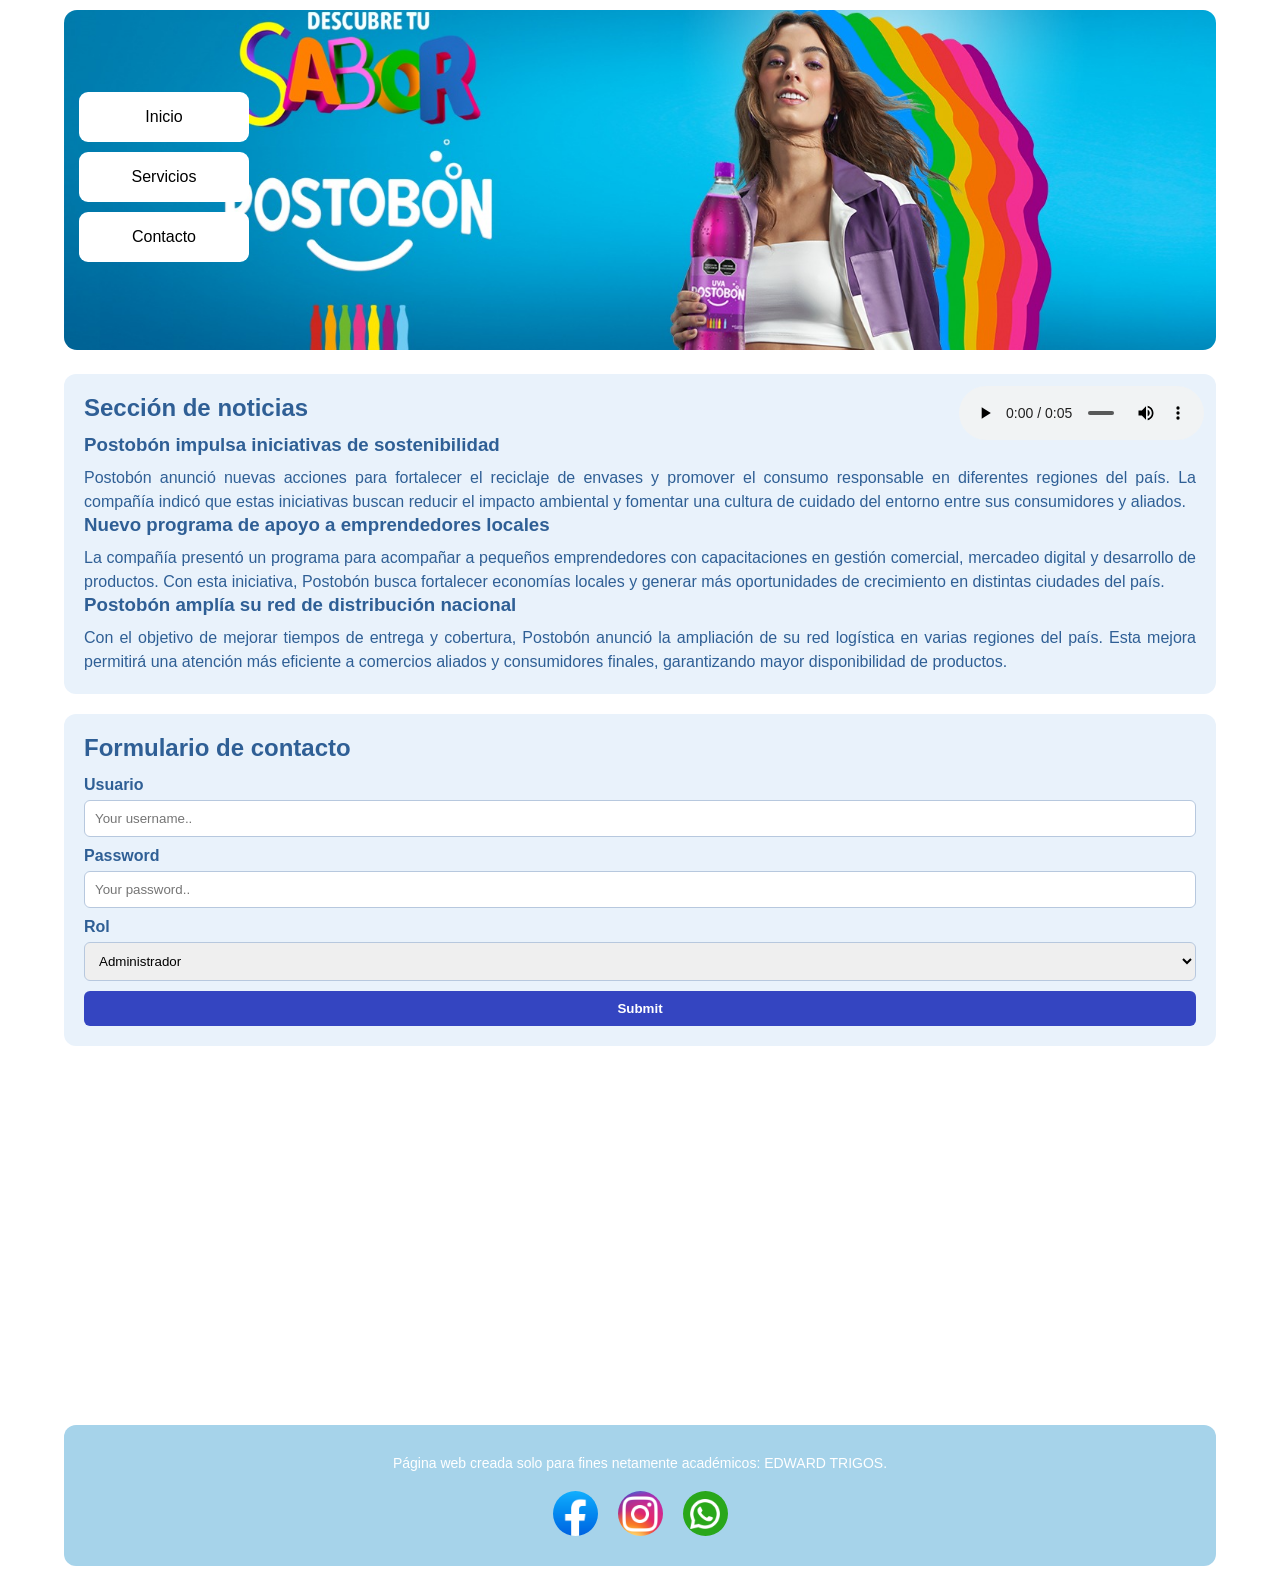
<file: index.html>
<!DOCTYPE html>
<html lang="es">
<head>
    <meta charset="UTF-8">
    <meta name="viewport" content="width=device-width, initial-scale=1.0">
    <title>POSTOBON</title>
    <link rel="stylesheet" href="css/style.css">
</head>
<body >
    <header class="encabezado-principal">
        <nav class="menu">
            <ul>
                <li><a href="#">Inicio</a></li>
                <li><a href="view/servicios.html">Servicios</a></li>
                <li><a href="view/contacto.html">Contacto</a></li>
            </ul>
        </nav>
        <div class="imagen">
            <img src="img/POSTOBON.jpeg" alt="logo">
        </div>
    </header>
    <main>
        <div class="noticias">
            <h2>Sección de noticias</h2>
            <div class="noticias-audio">
                <audio controls>
                    <source src="audio/AUDIO.mp3" type="audio/mpeg">
                    Tu navegador no soporta el audio.
                </audio>
            </div>
            <article class="noticia">
                <h3>Postobón impulsa iniciativas de sostenibilidad</h3>
                <p>Postobón anunció nuevas acciones para fortalecer el reciclaje de envases y promover el consumo responsable en diferentes regiones del país. La compañía indicó que estas iniciativas buscan reducir el impacto ambiental y fomentar una cultura de cuidado del entorno entre sus consumidores y aliados.</p>
            </article>
            <article class="noticia">
                <h3>Nuevo programa de apoyo a emprendedores locales</h3>
                <p>La compañía presentó un programa para acompañar a pequeños emprendedores con capacitaciones en gestión comercial, mercadeo digital y desarrollo de productos. Con esta iniciativa, Postobón busca fortalecer economías locales y generar más oportunidades de crecimiento en distintas ciudades del país.</p>
            </article>
            <article class="noticia">
                <h3>Postobón amplía su red de distribución nacional</h3>
                <p>Con el objetivo de mejorar tiempos de entrega y cobertura, Postobón anunció la ampliación de su red logística en varias regiones del país. Esta mejora permitirá una atención más eficiente a comercios aliados y consumidores finales, garantizando mayor disponibilidad de productos.</p>
            </article>
        </div>
        <section class="formulario-index">
            <h2>Formulario de contacto</h2>
            <form action="#" method="post">
                <div>
                    <label for="usuario-index">Usuario</label>
                    <input type="text" id="usuario-index" name="usuario" placeholder="Your username.." required>
                </div>
                <div>
                    <label for="password-index">Password</label>
                    <input type="password" id="password-index" name="password" placeholder="Your password.." required>
                </div>
                <div>
                    <label for="rol-index">Rol</label>
                    <select id="rol-index" name="rol" required>
                        <option value="administrador">Administrador</option>
                        <option value="usuario">Usuario</option>
                        <option value="invitado">Invitado</option>
                    </select>
                </div>
                <button type="submit">Submit</button>
            </form>
        </section>
        <section class="video-mapa">
            <div class="video-item">
                <iframe width="560" height="315" src="https://www.youtube.com/embed/Minp8Bsr_Jo?si=9xlEzFGmwxUxtf9c" title="YouTube video player" frameborder="0" allow="accelerometer; autoplay; clipboard-write; encrypted-media; gyroscope; picture-in-picture; web-share" referrerpolicy="strict-origin-when-cross-origin" allowfullscreen></iframe>
            </div>
            <div class="mapa-item">
                <iframe src="https://www.google.com/maps/embed?pb=!1m18!1m12!1m3!1d3947.932029023722!2d-73.60196012573857!3d8.30955379983708!2m3!1f0!2f0!3f0!3m2!1i1024!2i768!4f13.1!3m3!1m2!1s0x8e5d8581346de901%3A0xdbc82a200c09b8fc!2sPostobon!5e0!3m2!1ses!2sco!4v1774038101375!5m2!1ses!2sco" width="600" height="450" style="border:0;" allowfullscreen="" loading="lazy" referrerpolicy="no-referrer-when-downgrade"></iframe>
            </div>
        </section>
    </main>
    <footer>
        <div class="footer">
            <p>Página web creada solo para fines netamente académicos: EDWARD TRIGOS.</p>
            <div class="iconos">
                <a href="https://www.facebook.com/Postobon/?locale=es_LA" target="_blank" title="Facebook">
                    <img src="img/facebook.png" alt="Facebook">
                </a>
                <a href="https://www.instagram.com/postobonempresa/" target="_blank" title="Instagram">
                    <img src="img/instagram.png" alt="Instagram">
                </a>
                <a href="https://api.whatsapp.com/send/?phone=573152004717&text&type=phone_number&app_absent=0">
                    <img src="img/whatsaapp.png" alt="X">
                </a>
            </div>
        </div>
    </footer>

</body>
</html>
</file>
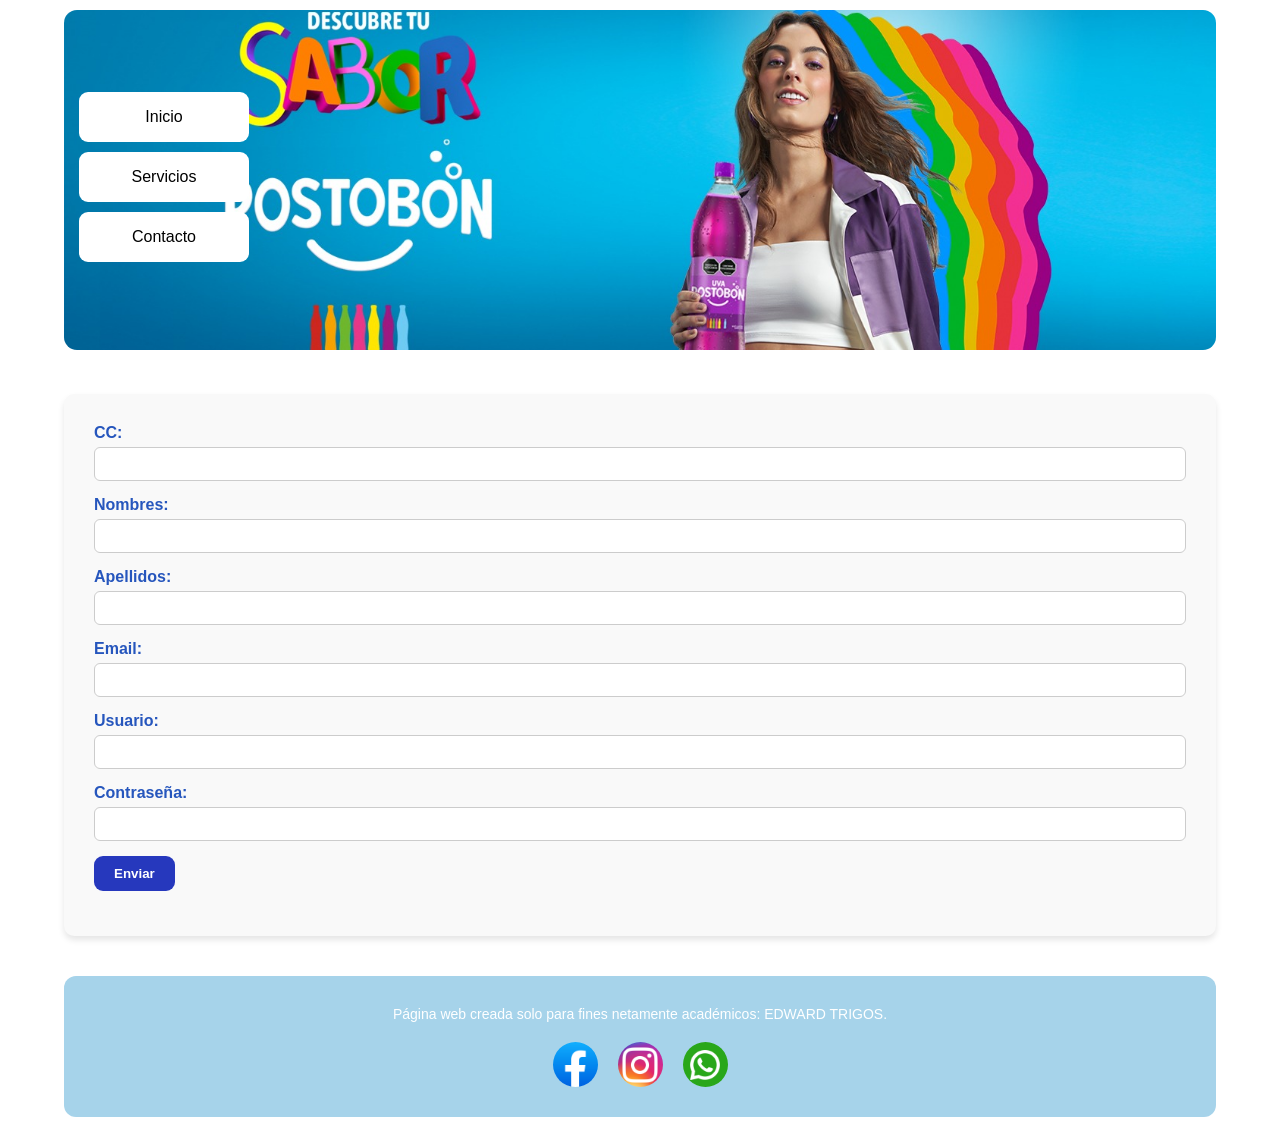
<file: view/contacto.html>
<!DOCTYPE html>
<html lang="es">
<head>
    <meta charset="UTF-8">
    <meta name="viewport" content="width=device-width, initial-scale=1.0">
    <title>Contacto</title>
    <link rel="stylesheet" href="../css/style.css">
</head>
<body>
    <header class="encabezado-principal">
        <nav class="menu">
            <ul>
                <li><a href="../index.html">Inicio</a></li>
                <li><a href="servicios.html">Servicios</a></li>
                <li><a href="#">Contacto</a></li>
            </ul>
        </nav>
        <div class="imagen">
            <img src="../img/POSTOBON.jpeg" alt="logo">
        </div>
    </header>
    <main>
    
        <form action="#" method="post" class="formulario-registro">
            <!-- CC tipo number -->
            <div>
                <label for="cc">CC:</label>
                <input type="number" id="cc" name="cc" required>
            </div>
            <!-- Nombres -->
            <div>
                <label for="nombres">Nombres:</label>
                <input type="text" id="nombres" name="nombres" required>
            </div>
            <!-- Apellidos -->
            <div>
                <label for="apellidos">Apellidos:</label>
                <input type="text" id="apellidos" name="apellidos" required>
            </div>
            <!-- Email -->
            <div>
                <label for="email">Email:</label>
                <input type="email" id="email" name="email" required>
            </div>
            <!-- Usuario -->
            <div>
                <label for="usuario">Usuario:</label>
                <input type="text" id="usuario" name="usuario" required>
            </div>
            <!-- Password -->
            <div>
                <label for="password">Contraseña:</label>
                <input type="password" id="password" name="password" required>
            </div>
            <!-- Botón enviar -->
            <div>
                <button type="submit">Enviar</button>
            </div>
        </form>
    </main>
    <footer>
        <div class="footer">
            <p>Página web creada solo para fines netamente académicos: EDWARD TRIGOS.</p>
            <div class="iconos">
                <a href="https://www.facebook.com/Postobon/?locale=es_LA" target="_blank" title="Facebook">
                    <img src="../img/facebook.png" alt="Facebook">
                </a>
                <a href="https://www.instagram.com/postobonempresa/" target="_blank" title="Instagram">
                    <img src="../img/instagram.png" alt="Instagram">
                </a>
                <a href="https://api.whatsapp.com/send/?phone=573152004717&text&type=phone_number&app_absent=0">
                    <img src="../img/whatsaapp.png" alt="X">
                </a>
            </div>
        </div>
    </footer>

</body>
</html>
</file>
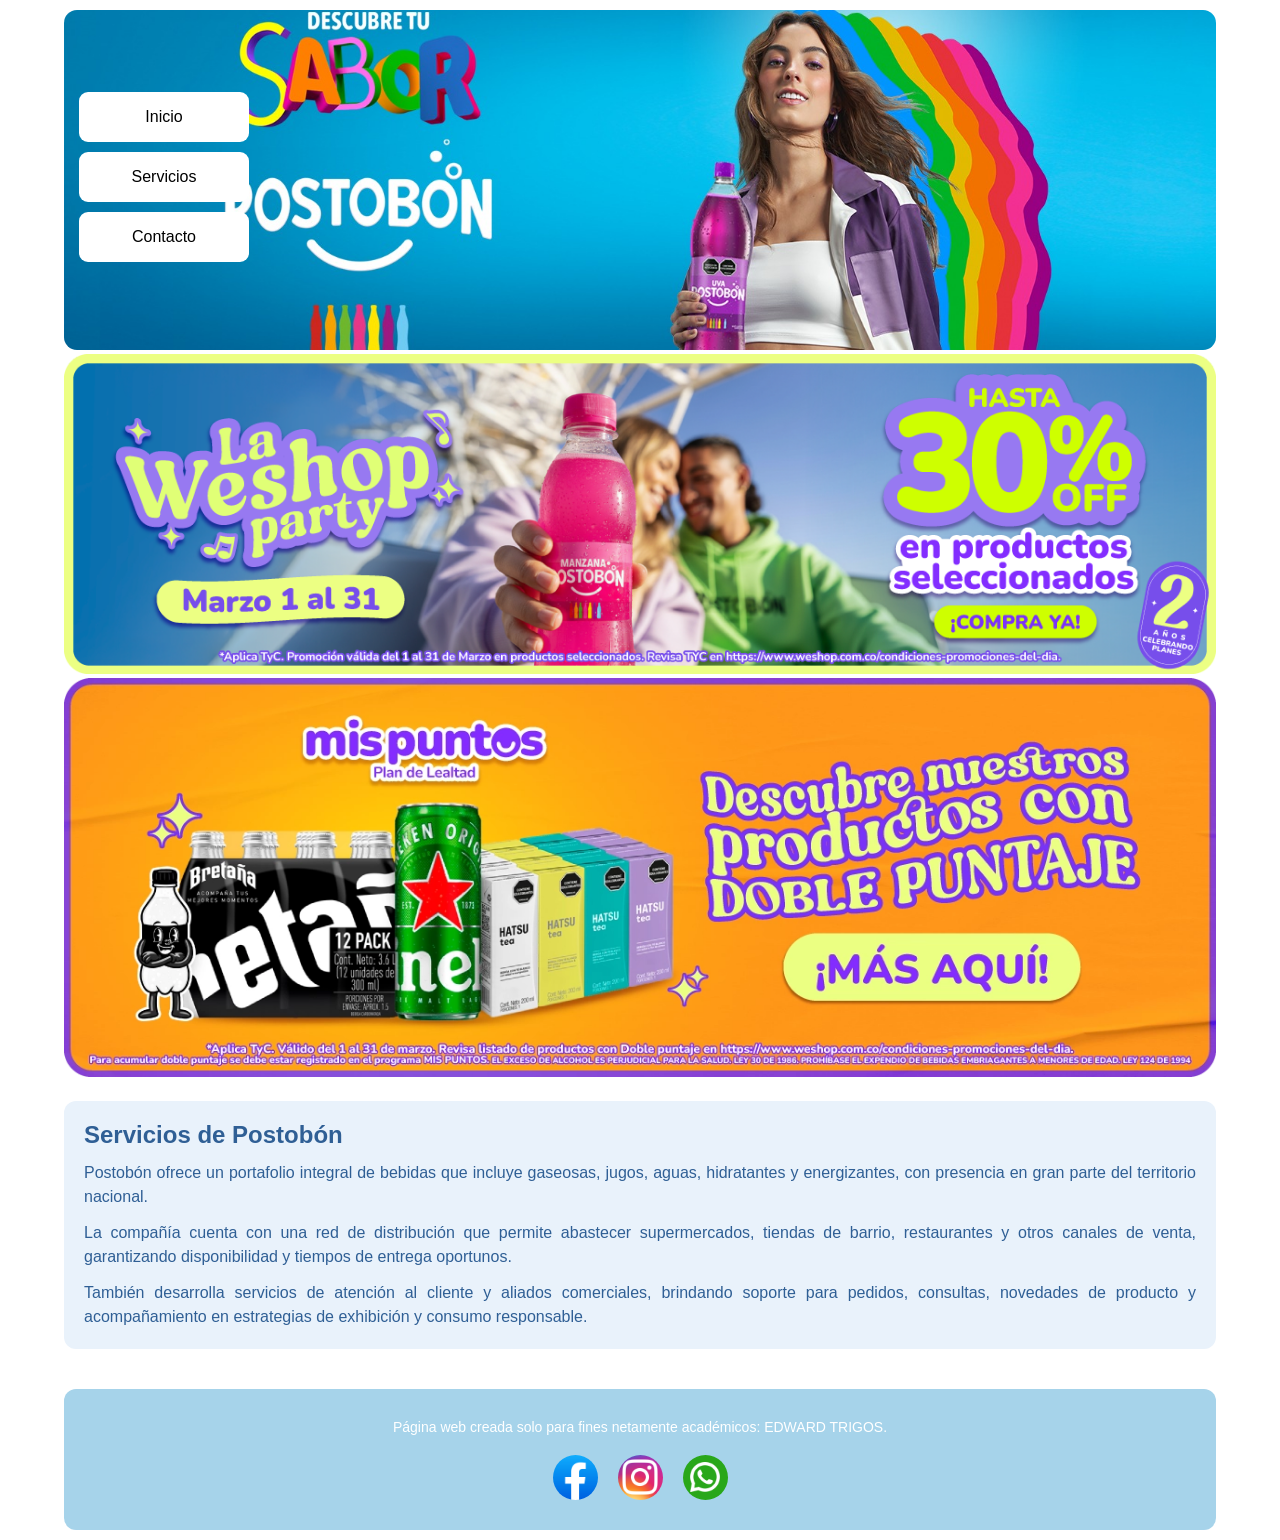
<file: view/servicios.html>
<!DOCTYPE html>
<html lang="es">
<head>
    <meta charset="UTF-8">
    <meta name="viewport" content="width=device-width, initial-scale=1.0">
    <title>Servicios</title>
    <link rel="stylesheet" href="../css/style.css">
</head>
<body>
    <header class="encabezado-principal">
        <nav class="menu">
            <ul>
                <li><a href="../index.html">Inicio</a></li>
                <li><a href="#">Servicios</a></li>
                <li><a href="contacto.html">Contacto</a></li>
            </ul>
        </nav>
        <div class="imagen">
            <img src="../img/POSTOBON.jpeg" alt="logo">
        </div>
    </header>
    <main>
     <div class="img_servicios">
        <img src="../img/imagen1.webp" alt="servicios1">
        <img src="../img/imagen2.webp" alt="servicios2">
     </div>
     <div class="info_servicios">
        <h2>Servicios de Postobón</h2>
        <p>Postobón ofrece un portafolio integral de bebidas que incluye gaseosas, jugos, aguas, hidratantes y energizantes, con presencia en gran parte del territorio nacional.</p>
        <p>La compañía cuenta con una red de distribución que permite abastecer supermercados, tiendas de barrio, restaurantes y otros canales de venta, garantizando disponibilidad y tiempos de entrega oportunos.</p>
        <p>También desarrolla servicios de atención al cliente y aliados comerciales, brindando soporte para pedidos, consultas, novedades de producto y acompañamiento en estrategias de exhibición y consumo responsable.</p>
     </div>
    
    </main>
    <footer>
        <div class="footer">
            <p>Página web creada solo para fines netamente académicos: EDWARD TRIGOS.</p>
            <div class="iconos">
                <a href="https://www.facebook.com/Postobon/?locale=es_LA" target="_blank" title="Facebook">
                    <img src="../img/facebook.png" alt="Facebook">
                </a>
                <a href="https://www.instagram.com/postobonempresa/" target="_blank" title="Instagram">
                    <img src="../img/instagram.png" alt="Instagram">
                </a>
                <a href="https://api.whatsapp.com/send/?phone=573152004717&text&type=phone_number&app_absent=0">
                    <img src="../img/whatsaapp.png" alt="X">
                </a>
            </div>
        </div>
    </footer>

</body>
</html>
</file>
<file: css/style.css>
body {

    font-family: 'Nunito', sans-serif;
    width: 90%;
	padding: 10px;
	margin: auto;
	text-align: justify;
}

.imagen img {
    width: 100%;
    height: 340px;
    border-radius: 13px;
    object-fit: cover;
}

.encabezado-principal {
    position: relative;
}

.encabezado-principal .imagen {
    width: 100%;
}

.menu {
    background: rgb(52, 69, 193);
}

.menu ul li a{
	background: white;
    color: black;
	text-decoration:none;
	display:inline-block;
	padding: 16px;
    border-radius: 9px;
}

.menu ul{
	list-style:none;
}

.menu ul li{
	float: left;
}

.encabezado-principal .menu {
    position: absolute;
    top: 50%;
    left: 15px;
    transform: translateY(-50%);
    width: 170px;
    background: transparent;
    z-index: 2;
}

.encabezado-principal .menu ul {
    padding: 0;
    margin: 0;
}

.encabezado-principal .menu ul li {
    float: none;
    margin-bottom: 10px;
}

.encabezado-principal .menu ul li a {
    display: block;
    text-align: center;
}

main{
	clear:both;
}

.noticias {
    margin-top: 20px;
    padding: 20px;
    background: #e9f2fb;
    border-radius: 12px;
    position: relative;
}

.noticias h2 {
    margin: 0 0 12px 0;
    color: #2f5f95;
    padding-right: 260px;
}

.noticias-audio {
    position: absolute;
    top: 12px;
    right: 12px;
}

.noticias-audio audio {
    width: 245px;
}

.noticia h3 {
    margin: 0 0 10px 0;
    color: #2f5f95;
}

.noticia p {
    margin: 0;
    color: #2f5f95;
    line-height: 1.5;
}

.formulario-index {
    margin-top: 20px;
    padding: 20px;
    background: #e9f2fb;
    border-radius: 12px;
}

.formulario-index h2 {
    margin: 0 0 14px 0;
    color: #2f5f95;
}

.formulario-index form div {
    margin-bottom: 10px;
}

.formulario-index label {
    display: block;
    margin-bottom: 6px;
    color: #2f5f95;
    font-weight: 700;
}

.formulario-index input,
.formulario-index select {
    width: 100%;
    padding: 10px;
    border: 1px solid #b7c8de;
    border-radius: 6px;
    box-sizing: border-box;
}

.formulario-index input:focus,
.formulario-index select:focus {
    border-color: rgb(52, 69, 193);
    outline: none;
}

.formulario-index button {
    width: 100%;
    border: none;
    padding: 10px 14px;
    border-radius: 6px;
    background: rgb(52, 69, 193);
    color: #fff;
    font-weight: bold;
    cursor: pointer;
}

.formulario-index button:hover {
    background: rgb(189, 38, 38);
}

.video-mapa {
    margin-top: 20px;
    display: flex;
    gap: 14px;
}

.video-item,
.mapa-item {
    flex: 1;
}

.video-mapa iframe {
    width: 100%;
    height: 315px;
    border-radius: 8px;
}

.video-claro {
    margin: 20px 0;
    max-width: auto;
    margin-left: auto;
    margin-right: auto;
}

.video-claro iframe {
    width: 100%;
    height: 315px;
    border-radius: 13px;
}

.menu ul li a:hover{
	background: rgb(166, 211, 234);
	color: rgb(0, 0, 0);
}
/*SERVICIOS*/
.img_servicios img {
    width: 100%;
}

.info_servicios {
    margin-top: 20px;
    padding: 20px;
    background: #e9f2fb;
    border-radius: 12px;
}

.info_servicios h2 {
    margin: 0 0 12px 0;
    color: #2f5f95;
}

.info_servicios p {
    margin: 0 0 12px 0;
    color: #2f5f95;
    line-height: 1.5;
}

.info_servicios p:last-child {
    margin-bottom: 0;
}

/*FOOTER*/
footer {
    background: rgb(166, 211, 234);
    color: white;
    padding: 30px 0;
    margin-top: 40px;
    text-align: center;
    border-radius: 12px;
}

.footer {
    max-width: 1200px;
    margin: 0 auto;
    padding: 0 20px;
}

.footer p {
    margin: 0 0 20px 0;
    font-size: 14px;
}

.iconos {
    display: flex;
    justify-content: center;
    gap: 20px;
}

.iconos a {
    display: inline-flex;
    align-items: center;
    justify-content: center;
    width: 45px;
    height: 45px;
    background-color: none;
    border-radius: 50%;
    color: white;
    text-decoration: none;
    font-size: 24px;
    font-weight: bold;
    transition: background-color 0.3s ease, transform 0.3s ease;
    overflow: hidden;
}

.iconos a img {
    width: 48px;
    height: 48px;
    object-fit: contain;
}

.iconos a:hover {
    background-color: none;
    transform: scale(1.15);
}

/* Formulario de contacto */
.formulario-registro {
    max-width: auto;
    margin: 40px auto;
    padding: 30px;
    background-color: #f9f9f9;
    border-radius: 10px;
    box-shadow: 0 4px 6px rgba(0, 0, 0, 0.1);
}

.formulario-registro div {
    margin-bottom: 15px;
}

.formulario-registro label {
    display: block;
    margin-bottom: 5px;
    font-weight: bold;
    color: rgb(38, 86, 189);
}

/* Todos los inputs (texto, número, email, contraseña) */
.formulario-registro input {
    width: 100%;
    padding: 8px 10px;
    border: 1px solid #ccc;
    border-radius: 6px;
    font-size: 14px;
    box-sizing: border-box;
}

.formulario-registro input:focus {
    border-color: rgb(9, 60, 79);
    outline: none;
}

.formulario-registro button {
    background: rgb(38, 56, 189);
    color: #fff;
    border: none;
    padding: 10px 20px;
    border-radius: 9px;
    cursor: pointer;
    font-weight: bold;
}

.formulario-registro button:hover {
    background: rgb(166, 211, 234);
}
</file>
